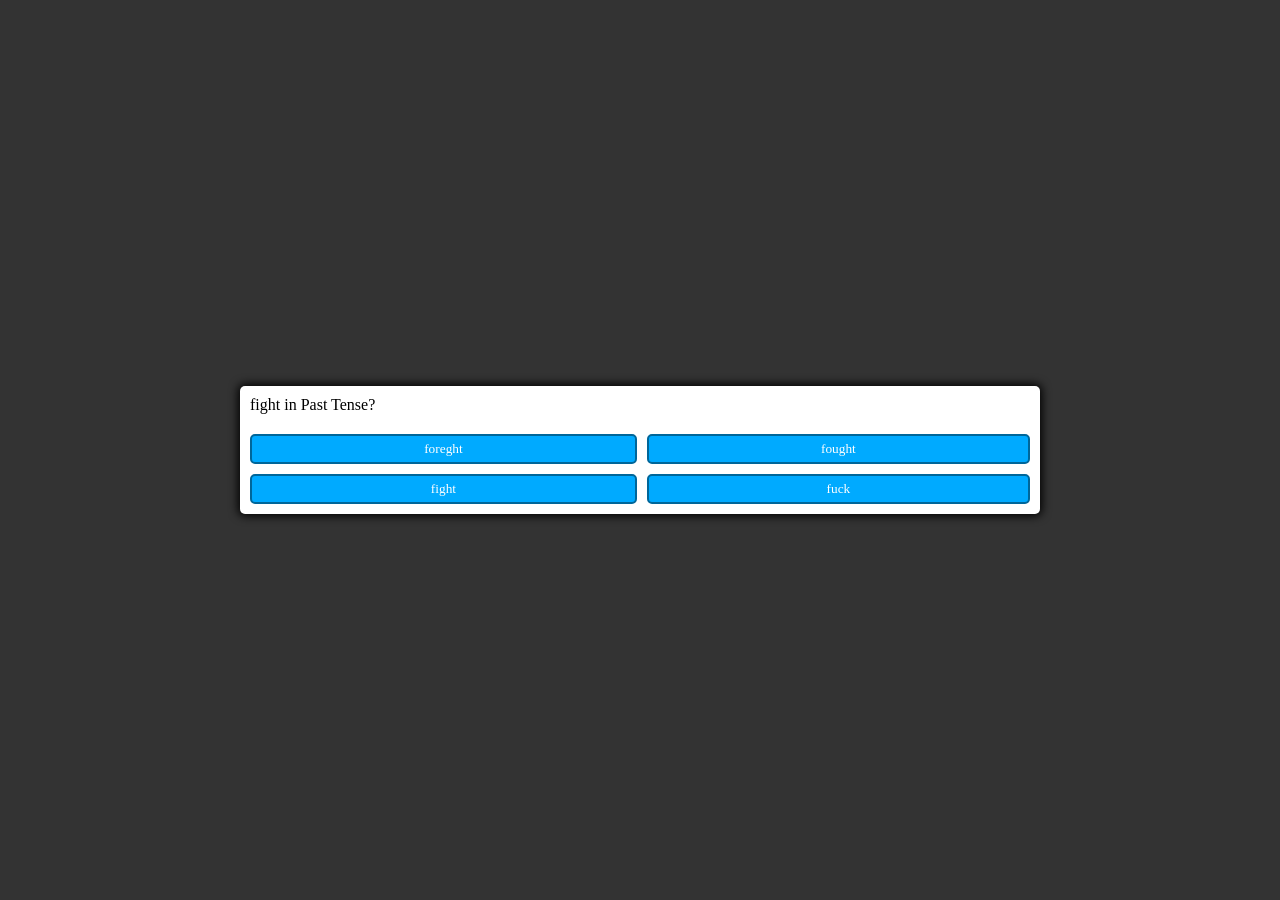
<file: index.html>
<!DOCTYPE html>
<html lang="en">
<head>
  <meta charset="UTF-8">
  <meta name="viewport" content="width=device-width, initial-scale=1.0">
  <link href="styles.css" rel="stylesheet">
  <script defer src="game.js"></script>
  <title>Imprint 0.1</title>
</head>
<body>
  <div class="container">
    <div id="text">Текст</div>
    <div id="option-buttons" class="btn-grid">
      <button class="btn">Option 1</button>
      <button class="btn">Option 2</button>
      <button class="btn">Option 3</button>
      <button class="btn">Option 4</button>
    </div>
  </div>
</body>
</html>
</file>
<file: styles.css>
*, *::before, *::after {
  box-sizing: border-box;
  font-family: Gotham Rounded;
}

body {
  padding: 0;
  margin: 0;
  display: flex;
  justify-content: center;
  align-items: center;
  width: 100vw;
  height: 100vh;
  background-color: #333;
}

.container {
  width: 800px;
  max-width: 80%;
  background-color: white;
  padding: 10px;
  border-radius: 5px;
  box-shadow: 0 0 10px 2px;
}

.btn-grid {
  display: grid;
  grid-template-columns: repeat(2, auto);
  gap: 10px;
  margin-top: 20px;
  margin-top: 20px;
}

.btn {
  background-color: hsl(200, 100%, 50%);
  border: 2px solid hsl(200, 100%, 30%);
  border-radius: 5px;
  padding: 5px 10px;
  color: white;
  outline: none;
}

.btn:hover {
  border-color: black;
}
</file>
